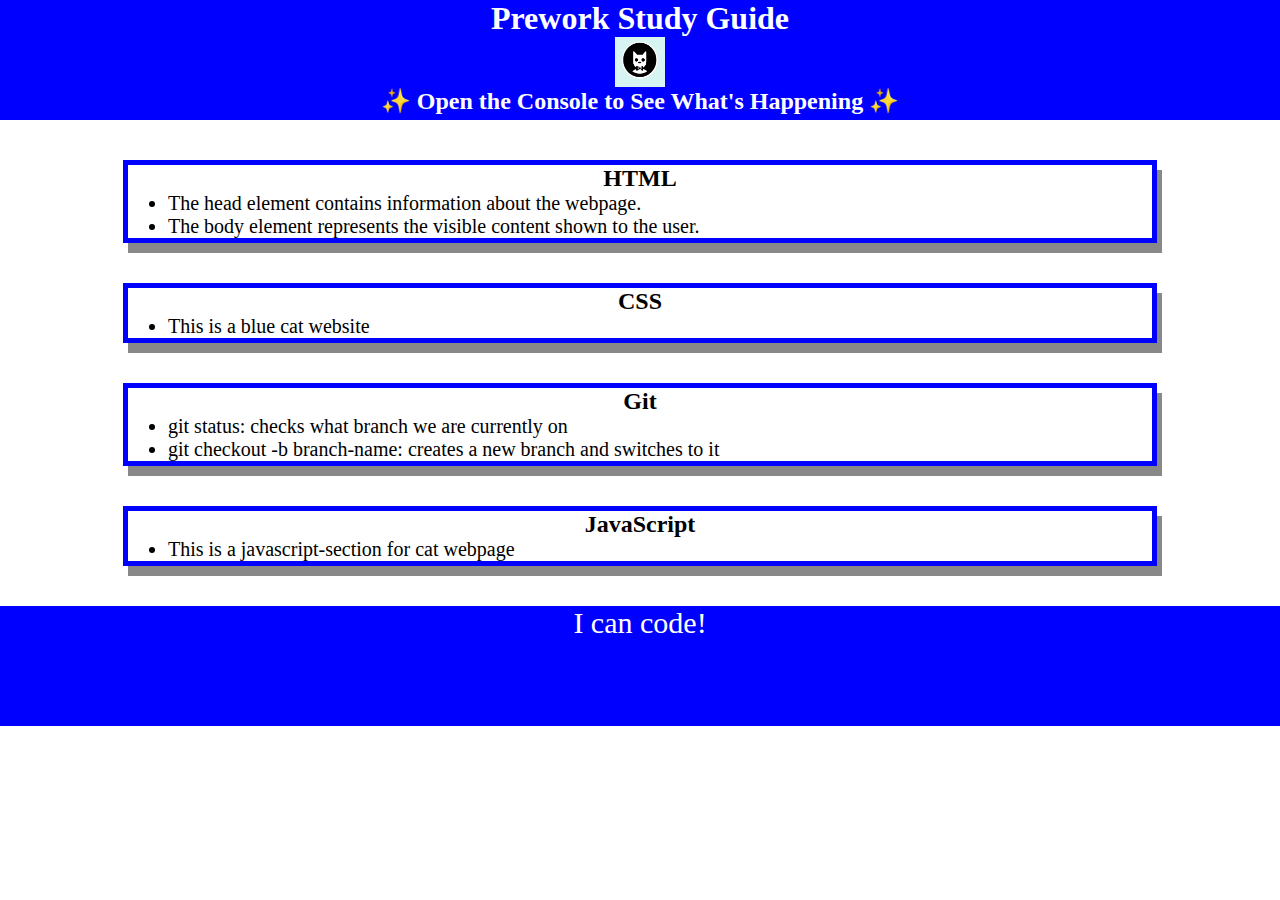
<file: index.html>
<!DOCTYPE html>
<html lang="en">
  <head>
    <meta charset="UTF-8" />
    <meta http-equiv="X-UA-Compatible" content="IE=edge" />
    <meta name="viewport" content="width=device-width, initial-scale=1.0" />
    <link rel="stylesheet" href="./Cat/assets/CSS/style.css">
    <title>Prework Study Guide</title>
  </head>

  <body>
    <header id="top">
      <h1>Prework Study Guide</h1>
      <img src="./Cat/assets/Image/bowtie-cat.png" alt="Profile image of cat wearing a bow tie." />
      <h2>✨ Open the Console to See What's Happening ✨</h2>
    </header>

    <main>
      
     
      
     
        </section>
      <section class="card" id="html-section">
        <h2>HTML</h2>
        <ul>
          <li>The head element contains information about the webpage.</li>
          <li>The body element represents the visible content shown to the user.</li>
        </ul>
      </section>

      <section class="card" id="css-section">
        <h2>CSS</h2>
        <ul>
          <li>This is a blue cat website</li>
        </ul>
      </section>

      <section class="card" id="git-section">
        <h2>Git</h2>
        <ul>
          <li>git status: checks what branch we are currently on</li>
          <li>git checkout -b branch-name: creates a new branch and switches to it</li>
        </ul>
      </section>

      <section class="card" id="javascript-section">
        <h2>JavaScript</h2>
        <ul>
          <li>This is a javascript-section for cat webpage</li>
        </ul>
      </section>
    </main>

    <footer>
      <p>I can code!</p>
    </footer>
    <script src="./Cat/assets/assets/script.js"></script>
  </body>
</html>
</file>
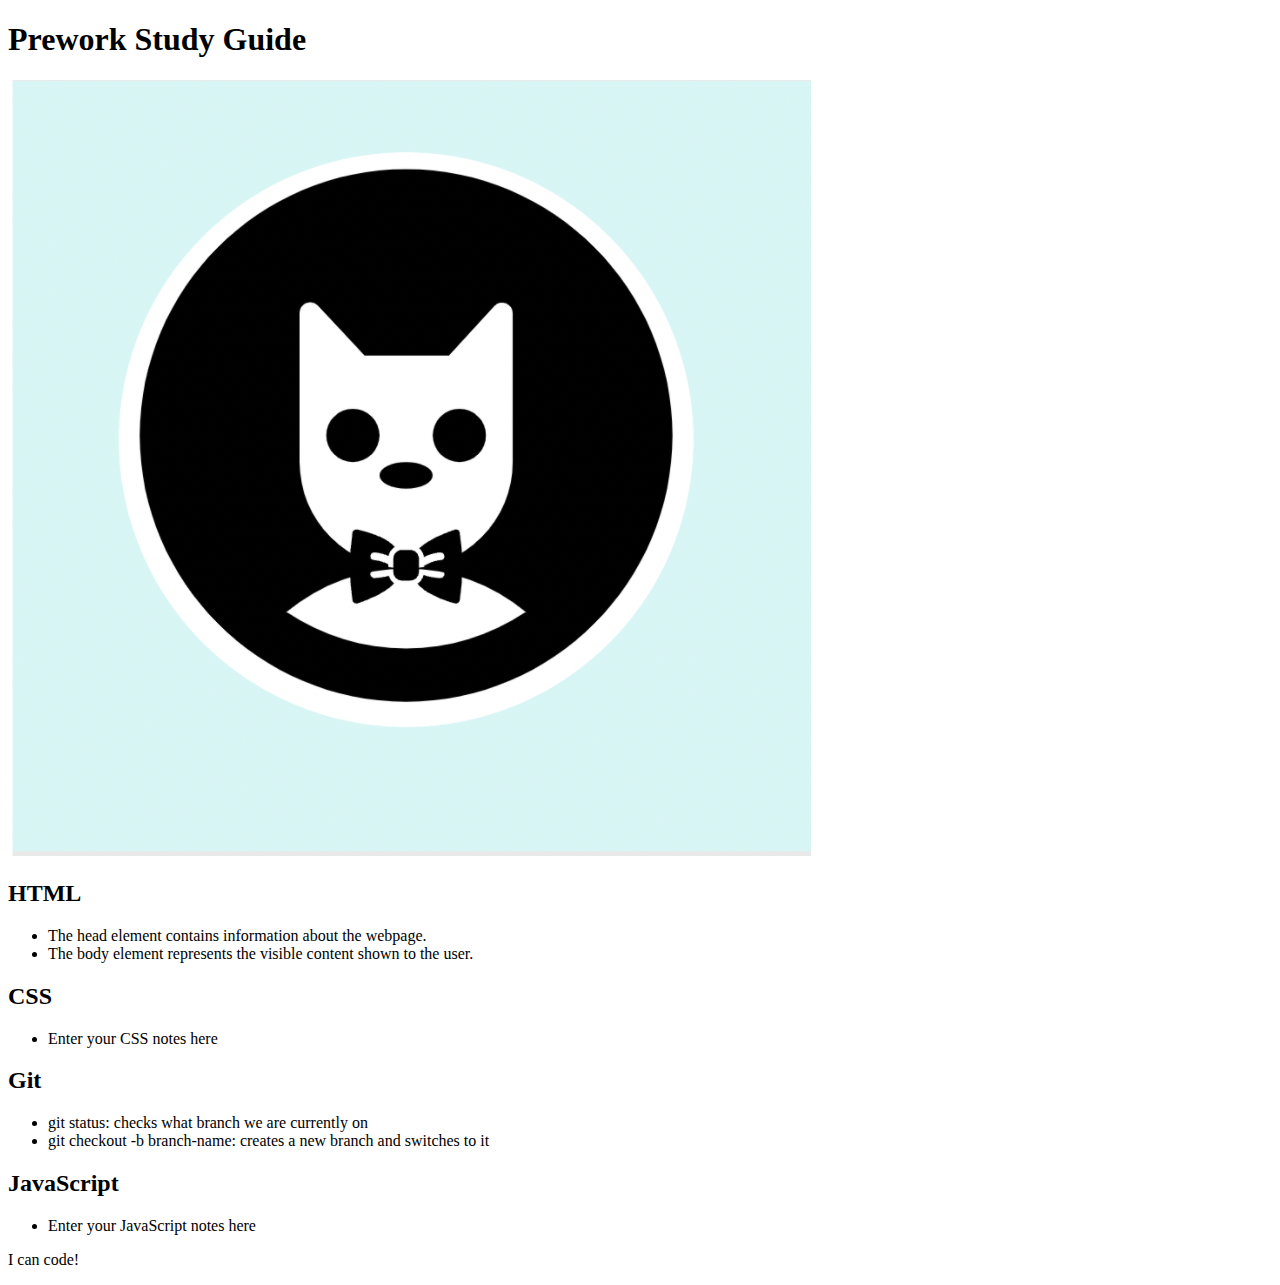
<file: Feature/index.html>
<!DOCTYPE html>
<html lang="en">
  <head>
    <meta charset="UTF-8" />
    <meta http-equiv="X-UA-Compatible" content="IE=edge" />
    <meta name="viewport" content="width=device-width, initial-scale=1.0" />
    <title>Prework Study Guide</title>
  </head>

  <body>
    <header id="top">
      <h1>Prework Study Guide</h1>
      <img src="./assets/Image/bowtie-cat.png" alt="Profile image of cat wearing a bow tie." />
    </header>

    <main>
        <section class="card" id="html-section">

        </section>
     
        <section class="card" id="css-section">
     
        </section>
     
        <section class="card" id="git-section">
     
        </section>
     
        <section class="card" id="javascript-section">
     
        </section>
      <section class="card" id="html-section">
        <h2>HTML</h2>
        <ul>
          <li>The head element contains information about the webpage.</li>
          <li>The body element represents the visible content shown to the user.</li>
        </ul>
      </section>

      <section class="card" id="css-section">
        <h2>CSS</h2>
        <ul>
          <li>Enter your CSS notes here</li>
        </ul>
      </section>

      <section class="card" id="git-section">
        <h2>Git</h2>
        <ul>
          <li>git status: checks what branch we are currently on</li>
          <li>git checkout -b branch-name: creates a new branch and switches to it</li>
        </ul>
      </section>

      <section class="card" id="javascript-section">
        <h2>JavaScript</h2>
        <ul>
          <li>Enter your JavaScript notes here</li>
        </ul>
      </section>
    </main>

    <footer>
      <p>I can code!</p>
    </footer>
  </body>
</html>
</file>
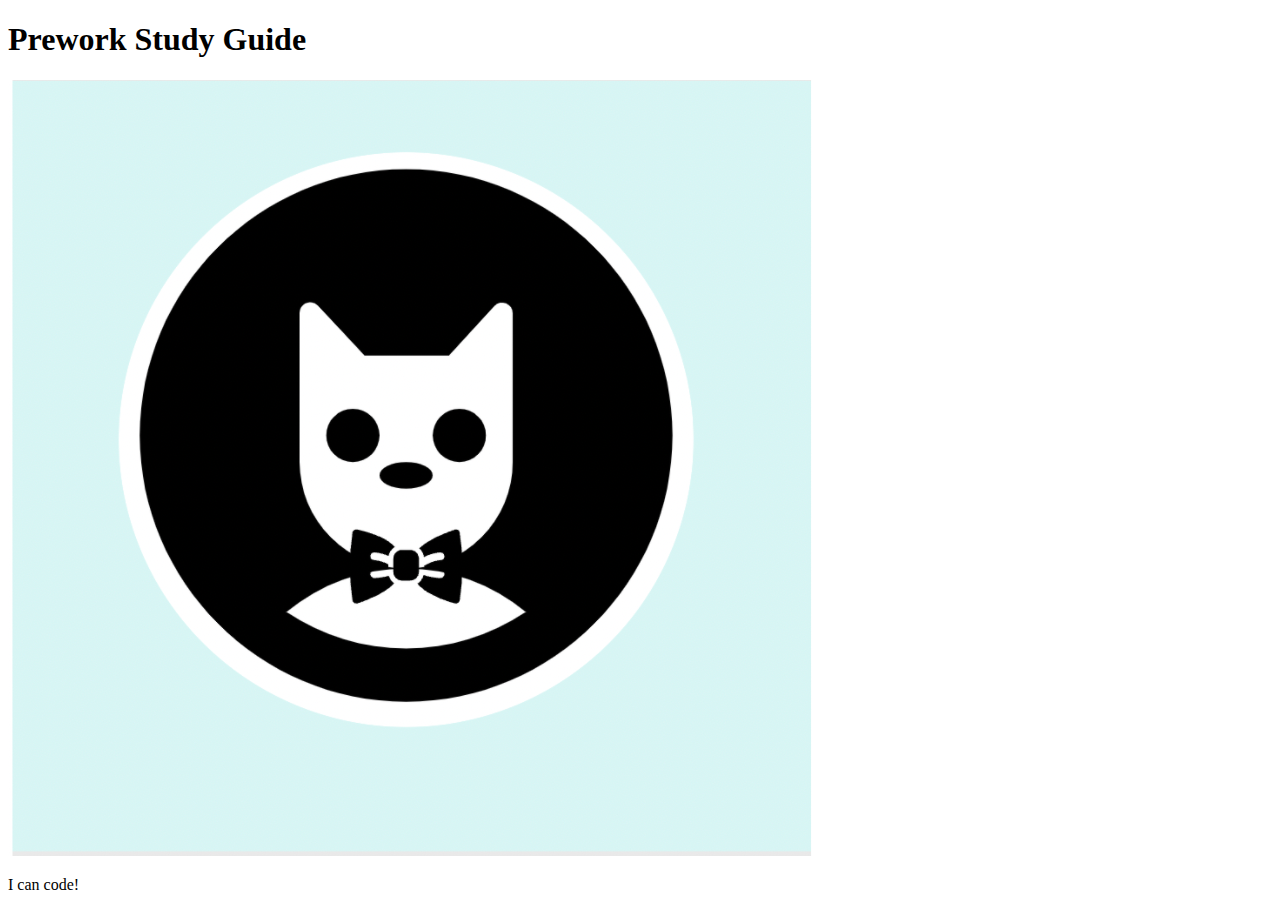
<file: I can code/index.html>
<!DOCTYPE html>
<html lang="en">
  <head>
    <meta charset="UTF-8" />
    <meta http-equiv="X-UA-Compatible" content="IE=edge" />
    <meta name="viewport" content="width=device-width, initial-scale=1.0" />
    <title>Prework Study Guide</title>
  </head>
  <body>
    <header id="top">
      <h1>Prework Study Guide</h1>
      <img src="./bowtie-cat copy.png" alt="Profile image of cat wearing a bow tie." />
    </header>
    <main>
      <!-- Student code goes here -->
    </main>

    <footer>
      <p>I can code!</p>
    </footer>
  </body>
</html>
</file>
<file: Cat/assets/CSS/style.css>
* {
    margin: 0;
    padding: 0;
   }
   
   header,
   footer {
    width: 100%;
    height: 120px;
    background-color: blue;
    color: white;
   }
   
   h1,
   h2 {
    text-align: center;
   }
   
   img {
    display: block;
    height: 50px;
    width: 50px;
    margin-left: auto;
    margin-right: auto;
   }
   
   ul {
    padding-left: 40px;
    font-size: 20px;
   }
   
   p {
    text-align: center;
    font-size: 30px;
   }
   .card {
    width: 80%;
    margin: 40px auto;
    border: 5px solid blue;
    box-shadow: 5px 10px #888888;
  }
</file>
